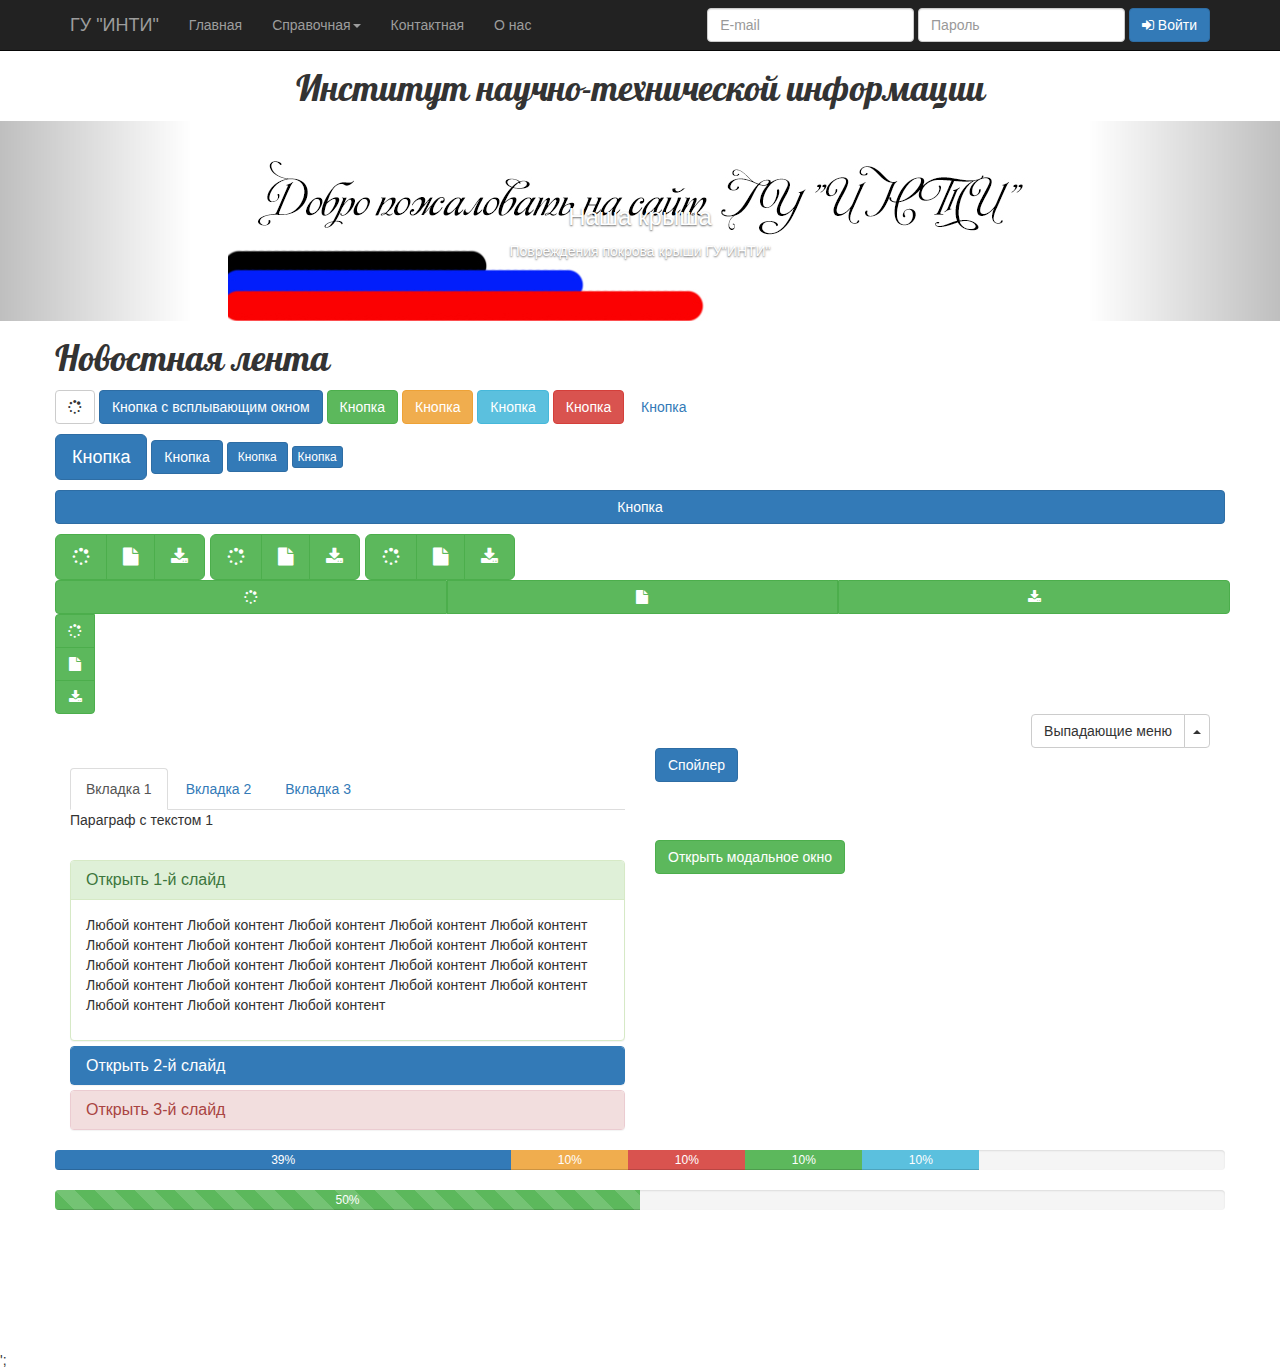
<file: ind.html>
<!DOCTYPE html>
<html lang="ru">

<head>
    <meta charset="utf-8">
    <meta http-equiv="X-UA-Compatible" content="IE=edge">
    <meta name="viewport" content="width=device-width, initial-scale=1">
    <!-- The above 3 meta tags *must* come first in the head; any other head content must come *after* these tags -->
    <title>ГУ "ИНТИ"</title>

    <!-- Bootstrap -->
    <link href="css/bootstrap.css" rel="stylesheet">
    <link href="css/font-awesome.css" rel="stylesheet">
    <link href="css/style.css" rel="stylesheet">
    <link href='https://fonts.googleapis.com/css?family=Pattaya' rel='stylesheet' type='text/css'>


    <!-- HTML5 shim and Respond.js for IE8 support of HTML5 elements and media queries -->
    <!-- WARNING: Respond.js doesn't work if you view the page via file:// -->
    <!--[if lt IE 9]>
      <script src="https://oss.maxcdn.com/html5shiv/3.7.2/html5shiv.min.js"></script>
      <script src="https://oss.maxcdn.com/respond/1.4.2/respond.min.js"></script>
    <![endif]-->
</head>

<body>
    <div class="navbar navbar-inverse navbar-static-top">
        <!--fixed-->
        <div class="container">
            <div class="navbar-header">
                <button type="button" class="navbar-toggle" data-toggle="collapse" data-target="#responsive-menu">
                    <span class="sr-only">Открыть навигацию</span>
                    <span class="icon-bar"></span>
                    <span class="icon-bar"></span>
                    <span class="icon-bar"></span>
                </button>
                <a href="#" class="navbar-brand">ГУ "ИНТИ"</a>
            </div>
            <div class="collapse navbar-collapse" id="responsive-menu">
                <ul class="nav navbar-nav">
                    <li><a href="#">Главная</a></li>
                    <li class="dropdown">
                        <a href="#" class="dropdown-toggle" data-toggle="dropdown">Справочная<b class="caret"></b></a>
                        <ul class="dropdown-menu">
                            <li><a href="#">Для юридических лиц</a></li>
                            <li class="divider"></li>
                            <li><a href="#">Для физических лиц</a></li>
                        </ul>
                    </li>
                    <li><a href="catalog.html">Контактная</a></li>
                    <li><a href="#">О нас</a></li>
                </ul>
                <form action="" class="navbar-form navbar-right hidden-sm">
                    <div class="form-group">
                        <input type="text" class="form-control" placeholder="E-mail" value="">
                    </div>
                    <div class="form-group">
                        <input type="password" class="form-control" placeholder="Пароль" value="">
                    </div>
                    <button type="submit" class="btn btn-primary">
                        <i class="fa fa-sign-in"></i> Войти
                    </button>
                </form>
            </div>
        </div>
    </div>
    <h1 align="center">Институт научно-технической информации</h1>
    <div id="carousel" class="carousel slide">
        <!-- Индикаторы слайдов -->
        <ol class="carousel-indicators">
            <li class="active" data-target="#carousel" data-slide-to="0"></li>
            <li data-target="#carousel" data-slide-to="1"></li>
            <li data-target="#carousel" data-slide-to="2"></li>
        </ol>

        <!-- Слайды -->
        <div class="carousel-inner">
            <div class="item active" align="middle">
                <img src="images/cover1.jpg" alt="">
                <div class="carousel-caption">
                    <h3>Наша крыша</h3>
                    <p>Повреждения покрова крыши ГУ"ИНТИ"</p>
                </div>
            </div>
            <div class="item" align="middle">
                <img src="images/cover2.jpg" alt="">
                <div class="carousel-caption">
                    <h3>Хранилище фондов</h3>
                    <p>Повреждения гранилищь ГУ"ИНТИ"</p>
                </div>
            </div>

            <div class="item" align="middle">
                <img src="images/cover3.jpg" alt="">
                <div class="carousel-caption">
                    <h3>Наши помещения</h3>
                    <p>Повреждения ламината в помещениях</p>
                </div>
            </div>
        </div>

        <!-- Стрелки переключения слайдов -->
        <a href="#carousel" class="left carousel-control" data-slide="prev">
            <span class="glyphicon gliphicon-chevron-left"></span>
        </a>
        <a href="#carousel" class="right carousel-control" data-slide="next">
            <span class="glyphicon gliphicon-chevron-right"></span>
        </a>
    </div>
    <!--Подсказки и всплывающие окна-->
    <div class="container">
        <div class="row">
            <h1>Новостная лента</h1>
            <!--<p><i class="fa fa-cog fa-spin fa-5x"></i> Сайт в разработке</p>-->
            <p>
               
                <button class="btn btn-default" 
                   data-toggle="tooltip" 
                   data-placement="top" 
                   data-trigger="click"
                   title="Простая подсказка">
                    <i class="fa fa-spinner fa-spin"></i>
                </button>
                <button class="btn btn-primary" 
                    data-toggle="popover" 
                    title="Заголовок окна" 
                    data-content="Текст окна или какое-небуть повествование"
                    data-placement="bottom"
                    data-trigger="hover">
                    Кнопка с всплывающим окном
                </button>
                <a href="#" class="btn btn-success">Кнопка</a>
                <a href="#" class="btn btn-warning">Кнопка</a>
                <a href="#" class="btn btn-info">Кнопка</a>
                <a href="#" class="btn btn-danger">Кнопка</a>
                <a href="#" class="btn btn-link">Кнопка</a>
            </p>
            <p>
                <a href="#" class="btn btn-primary btn-lg">Кнопка</a>
                <a href="#" class="btn btn-primary">Кнопка</a>
                <a href="#" class="btn btn-primary btn-sm">Кнопка</a>
                <a href="#" class="btn btn-primary btn-xs">Кнопка</a>
            </p>
            <p>
                <a href="#" class="btn btn-primary btn-block">Кнопка</a>

            </p>
        </div>
    </div>
    <!-- Группы кнопок -->
    <div class="container">
        <div class="row">
            <div class="btn-toolbar">
                <div class="btn-group btn-group-lg">
                    <a href="#" class="btn btn-success"><i class="fa fa-spinner"></i></a>
                    <a href="#" class="btn btn-success"><i class="fa fa-file"></i></a>
                    <a href="#" class="btn btn-success"><i class="fa fa-download"></i></a>
                </div>
                <div class="btn-group btn-group-lg">
                    <a href="#" class="btn btn-success"><i class="fa fa-spinner"></i></a>
                    <a href="#" class="btn btn-success"><i class="fa fa-file"></i></a>
                    <a href="#" class="btn btn-success"><i class="fa fa-download"></i></a>
                </div>
                <div class="btn-group btn-group-lg">
                    <a href="#" class="btn btn-success"><i class="fa fa-spinner"></i></a>
                    <a href="#" class="btn btn-success"><i class="fa fa-file"></i></a>
                    <a href="#" class="btn btn-success"><i class="fa fa-download"></i></a>
                </div>
            </div>
            <div class="btn-toolbar">
                <div class="btn-group btn-group-justified">
                    <a href="#" class="btn btn-success"><i class="fa fa-spinner"></i></a>
                    <a href="#" class="btn btn-success"><i class="fa fa-file"></i></a>
                    <a href="#" class="btn btn-success"><i class="fa fa-download"></i></a>
                </div>
            </div>
            <div class="btn-group btn-group-vertical">
                <a href="#" class="btn btn-success"><i class="fa fa-spinner"></i></a>
                <a href="#" class="btn btn-success"><i class="fa fa-file"></i></a>
                <a href="#" class="btn btn-success"><i class="fa fa-download"></i></a>
            </div>
        </div>
    </div>
    <div class="container">
        <div class="row">
            <div class="col-md-6">

            </div>
            <div class="col-md-6">
                <div class="btn-group pull-right dropup">
                    <button class="btn btn-default " data-toggle="dropdown">
                        Выпадающие меню
                    </button>
                    <button class="btn btn-default dropdown-toggle" data-toggle="dropdown">
                        <span class="caret"></span>
                    </button>
                    <ul class="dropdown-menu">
                        <li><a href="#">Ссылка Ссылка Ссылка Ссылка</a></li>
                        <li><a href="#">Ссылка Ссылка Ссылка Ссылка</a></li>
                        <li><a href="#">Ссылка Ссылка Ссылка Ссылка</a></li>
                        <li><a href="#">Ссылка Ссылка Ссылка Ссылка</a></li>
                        <li><a href="#">Ссылка Ссылка Ссылка Ссылка</a></li>
                    </ul>
                </div>
            </div>
            <!--Вкладки-->
            <div class="container">
                <div class="row">
                    <div class="col-md-6">
                        <br>
                        <div class="tabs">
                            <ul class="nav nav-tabs">
                                <li class="active"><a href="#tab-1" data-toggle="tab">Вкладка 1</a></li>
                                <li><a href="#tab-2" data-toggle="tab">Вкладка 2</a></li>
                                <li><a href="#tab-3" data-toggle="tab">Вкладка 3</a></li>
                            </ul>
                            <div class="tab-content">
                                <div class="tab-pane fade in active" id="tab-1">
                                    <p>Параграф с текстом 1</p>
                                </div>
                                <div class="tab-pane fade" id="tab-2">
                                    <p>Параграф с текстом 2</p>
                                </div>
                                <div class="tab-pane fade" id="tab-3">
                                    <p>Параграф с текстом 3</p>
                                </div>
                            </div>
                        </div>
                    </div>
                    <!--Спойлер-->
                    <div class="col-md-6">
                        <a href="#spoiler-1" data-toggle="collapse" class="btn btn-primary spoiler collapsed">Cпойлер</a>
                        <div class="collapse" id="spoiler-1">
                            <div class="well">
                                <p>Параграфф с текстром</p>
                            </div>
                        </div>
                    </div>
                </div>
            </div>
        </div>
    </div>
    <!--Спойлерный Акардион-->
    <div class="container">
        <div class="row">
            <div class="col-md-6">
                <div id="accordion" class="panel-group">
                    <div class="panel panel-success">
                        <div class="panel-heading">
                            <h4 class="panel-title">
                                <a href="#collapse-1" data-parent="#accordion" data-toggle="collapse">Открыть 1-й слайд</a>
                            </h4>
                        </div>
                        <div id="collapse-1" class="panel-collapse collapse in">
                            <div class="panel-body">
                                <p>Любой контент Любой контент Любой контент Любой контент Любой контент Любой контент Любой контент Любой контент Любой контент Любой контент Любой контент Любой контент Любой контент Любой контент Любой контент Любой контент Любой контент Любой контент Любой контент Любой контент Любой контент Любой контент Любой контент</p>
                            </div>
                        </div>
                    </div>
                    <div class="panel panel-primary">
                        <div class="panel-heading">
                            <h4 class="panel-title">
                                <a href="#collapse-2" data-parent="#accordion" data-toggle="collapse">Открыть 2-й слайд</a>
                            </h4>
                        </div>
                        <div id="collapse-2" class="panel-collapse collapse">
                            <div class="panel-body">
                                <p>Любой контент Любой контент Любой контент Любой контент Любой контент Любой контент Любой контент Любой контент Любой контент Любой контент Любой контент Любой контент Любой контент Любой контент Любой контент Любой контент Любой контент Любой контент Любой контент Любой контент Любой контент Любой контент Любой контент</p>
                            </div>
                        </div>
                    </div>
                    <div class="panel panel-danger">
                        <div class="panel-heading">
                            <h4 class="panel-title">
                                <a href="#collapse-3" data-parent="#accordion" data-toggle="collapse">Открыть 3-й слайд</a>
                            </h4>
                        </div>
                        <div id="collapse-3" class="panel-collapse collapse">
                            <div class="panel-body">
                                <p>Любой контент Любой контент Любой контент Любой контент Любой контент Любой контент Любой контент Любой контент Любой контент Любой контент Любой контент Любой контент Любой контент Любой контент Любой контент Любой контент Любой контент Любой контент Любой контент Любой контент Любой контент Любой контент Любой контент</p>
                            </div>
                        </div>
                    </div>
                </div>
            </div>
            <div class="col-md-6">
                <button type="button" class="btn btn-success" data-toggle="modal" data-target="#modal-1">Открыть модальное окно</button>
            </div>
        </div>
    </div>
    <div class="container">
        <div class="row">
            <div class="progress">
                <div class="progress-bar progress-bar-primary" style="min-width: 2%; width: 39%;">
                    39%
                </div>
                <div class="progress-bar progress-bar-warning" style="min-width: 2%; width: 10%;">
                    10%
                </div>
                <div class="progress-bar progress-bar-danger" style="min-width: 2%; width: 10%;">
                    10%
                </div>
                <div class="progress-bar progress-bar-success" style="min-width: 2%; width: 10%;">
                    10%
                </div>
                <div class="progress-bar progress-bar-info" style="min-width: 2%; width: 10%;">
                    10%
                </div>
            </div>
            <div class="progress">
                <div class="progress-bar progress-bar-success progress-bar-striped active" style="width:50%;">
                    50%
                </div>
            </div>
        </div>
    </div>
    <br>
    <br>
    <br>
    <br>
    <br>
    <br>
    <!--Создаем модельное окно-->
    <div class="modal fade" id="modal-1">
        <div class="modal-dialog modal-sm">
            <div class="modal-content">
                <div class="modal-header">
                    <button class="close" type="button" data-dismiss="modal">
                        <i class="fa fa-close"></i>
                    </button>
                    <h4 class="modal-title">Название окна</h4>
                </div>
                <div class="modal-body">
                    <p>Это модальное окно</p>
                </div>
                <div class="modal-footer">
                    <button class="btn btn-danger" type="button" data-dismiss="modal">Отмена</button>
                </div>
            </div>
        </div>
    </div>
    <!-- jQuery (necessary for Bootstrap's JavaScript plugins) -->
    <script src="https://ajax.googleapis.com/ajax/libs/jquery/1.11.3/jquery.min.js"></script>
    <!-- Include all compiled plugins (below), or include individual files as needed -->
    <script src="js/bootstrap.js"></script>
    <script>
        $(function() {
            $('[data-toggle="tooltip"]').tooltip();
            $('[data-toggle="popover"]').popover();
        });
    </script>
</body>

</html>';
</file>
<file: css/style.css>
h1 {
        font-family: 'Pattaya', sans-serif;
   }

@media screen and (max-width: 768px){
    .masonry[data-columns]::before{
        content: '1 .col-xs-12';
    }
}

@media screen and (min-width: 768px) and (max-width: 991px){
    .masonry[data-columns]::before{
        content: '2 .col-xs-6';
    }
}

@media screen and (min-width: 992px) and (max-width: 1199px){
    .masonry[data-columns]::before{
        content: '3 .col-xs-4';
    }
}

@media screen and (min-width: 1200px){
    .masonry[data-columns]::before{
        content: '3 .col-xs-4';
    }
}

.head_news{
    width: 1024px;
    margin:auto;
}

div.panel:first-child {
    margin-top:20px;
}

div.treeview {
    min-width: 100px;
    min-height: 100px;
    
    max-height: 256px;
    overflow:auto;
	
	padding: 4px;
	
	margin-bottom: 20px;
	
	color: #369;
	
	border: solid 1px;
	border-radius: 4px;
}
div.treeview ul:first-child:before {
    display: none;
}
.treeview, .treeview ul {
    margin:0;
    padding:0;
    list-style:none;
    
	color: #369;
}
.treeview ul {
    margin-left:1em;
    position:relative
}
.treeview ul ul {
    margin-left:.5em
}
.treeview ul:before {
    content:"";
    display:block;
    width:0;
    position:absolute;
    top:0;
    left:0;
    border-left:1px solid;
    
    /* creates a more theme-ready standard for the bootstrap themes */
    bottom:15px;
}
.treeview li {
    margin:0;
    padding:0 1em;
    line-height:2em;
    font-weight:700;
    position:relative
}
.treeview ul li:before {
    content:"";
    display:block;
    width:10px;
    height:0;
    border-top:1px solid;
    margin-top:-1px;
    position:absolute;
    top:1em;
    left:0
}
.tree-indicator {
    margin-right:5px;
    
    cursor:pointer;
}
.treeview li a {
    text-decoration: none;
    color:inherit;
    
    cursor:pointer;
}
.treeview li button, .treeview li button:active, .treeview li button:focus {
    text-decoration: none;
    color:inherit;
    border:none;
    background:transparent;
    margin:0px 0px 0px 0px;
    padding:0px 0px 0px 0px;
    outline: 0;
}
</file>
